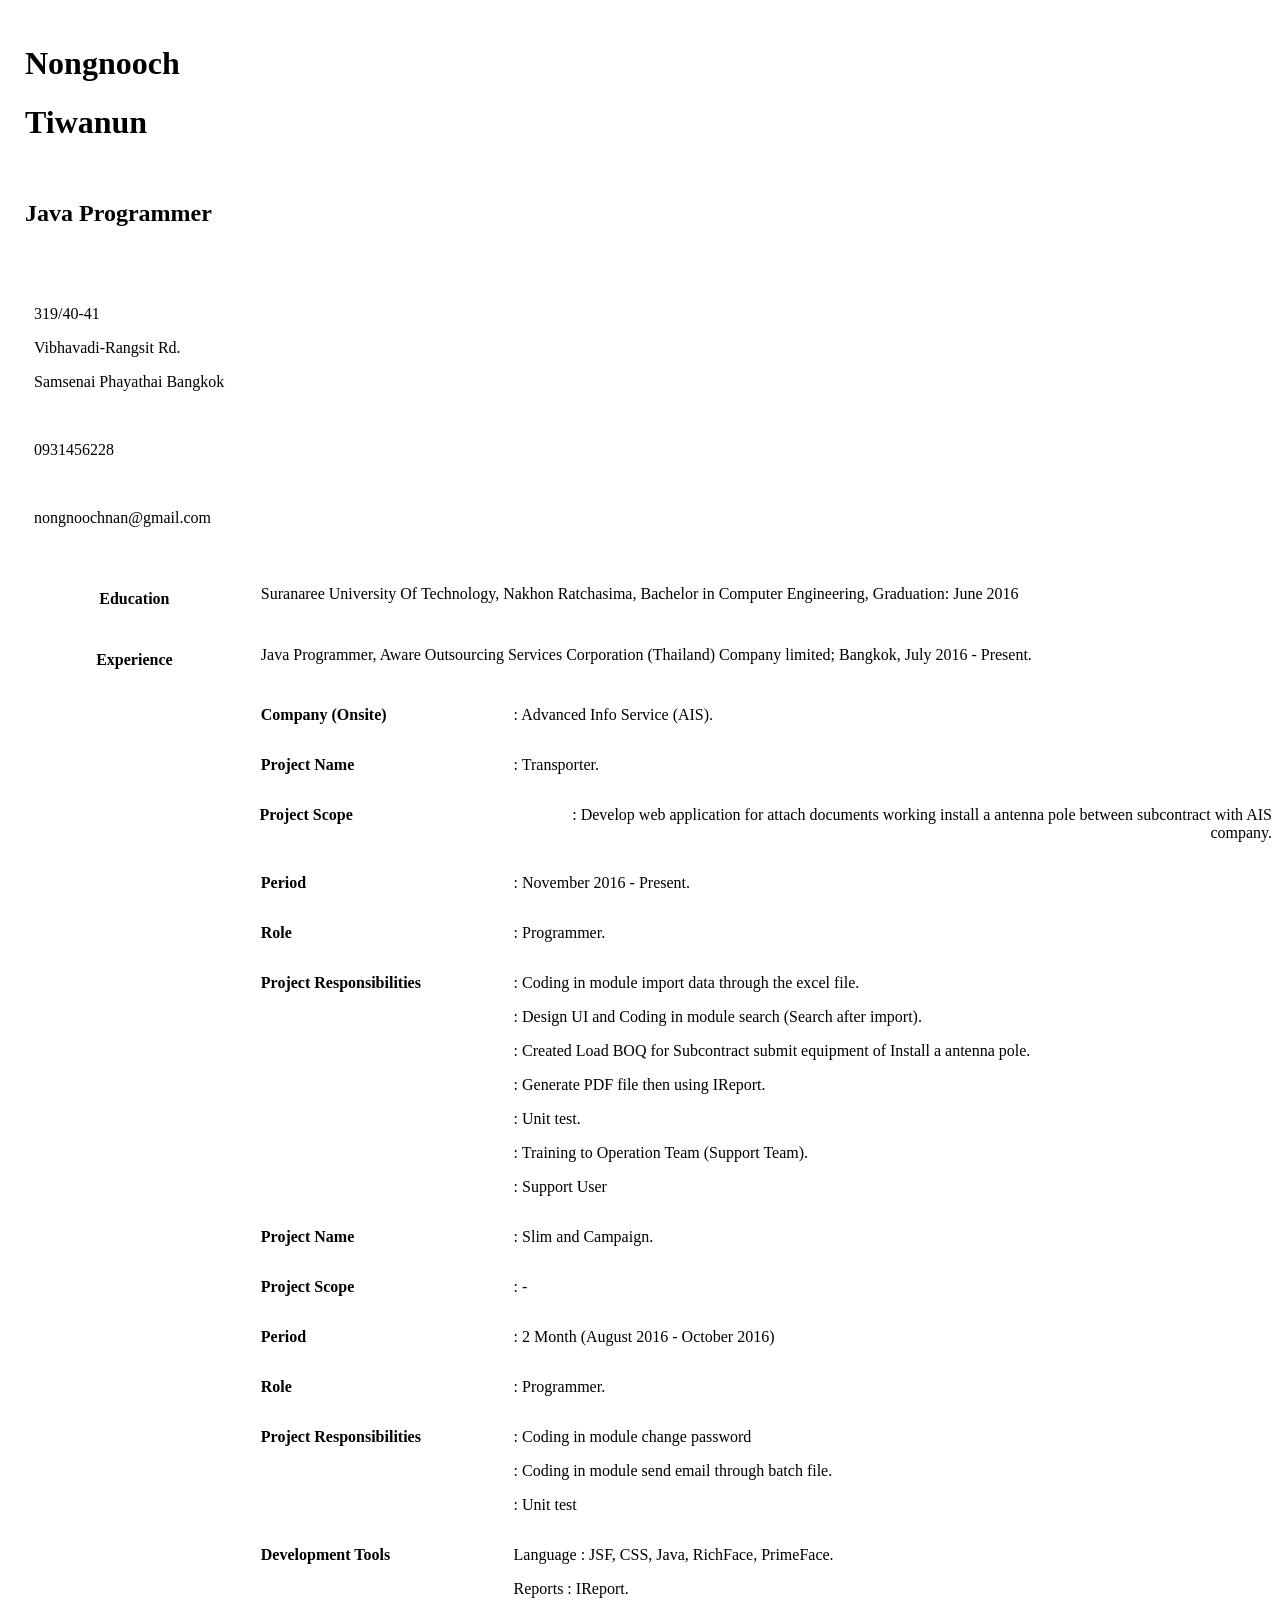
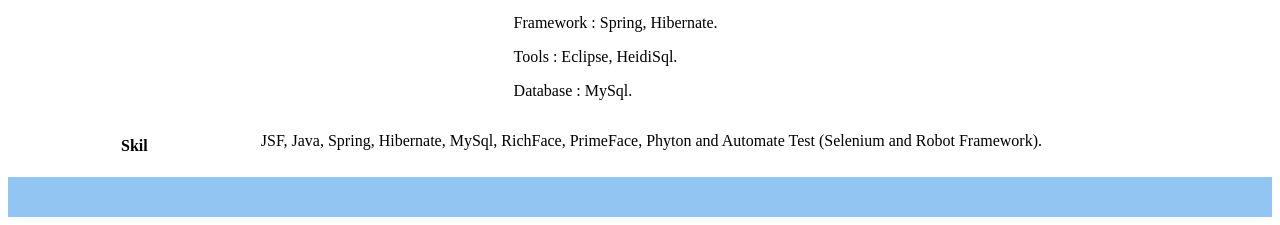
<file: nongnooch.html>
<!DOCTYPE html>
<html lang="en">
<head>
    <meta charset="UTF-8">
    <meta name="viewport" content="width=device-width, initial-scale=1.0">
    <meta http-equiv="X-UA-Compatible" content="ie=edge">
    <title>Nongnooch</title>
    <link href="style.css" rel="stylesheet">

</head>
<body>
    <div class="flex-container" style="width:100%;">
        <div style="width:50%; margin:1px;">
            <h1>Nongnooch</h1>
            <h1>Tiwanun</h1><br>
            <h2>Java Programmer</h2>
        </div>
        <div class="description">
            <p>319/40-41</p>
            <p>Vibhavadi-Rangsit Rd.</p>
            <p>Samsenai Phayathai Bangkok</p><br>
            <p>0931456228</p><br>
            <p>nongnoochnan@gmail.com</p>
        </div>
    </div>
    <div class="flex-container-for-description">
        <div style="text-align:center; width:20%; vertical-align: text-top;">
            <h4>Education</h4>
        </div>
        <div style="text-align:left">
            <p>Suranaree University Of Technology, Nakhon Ratchasima, Bachelor in 
                Computer Engineering, Graduation: June 2016</p>
        </div>
    </div>
    <div class="flex-container-for-description">
        <div style="text-align:center; width:20%; vertical-align: text-top;">
            <h4>Experience</h4>
        </div>
        <div style="text-align:left">
            <p>Java Programmer, Aware Outsourcing Services Corporation (Thailand) Company limited; 
                Bangkok, July 2016 - Present.</p>
        </div>
    </div>
    <div class="flex-container-for-description">
        <div style="width:20%;"></div>
        <div style="width:20%;">
            <p style="font-weight:bold;">Company (Onsite)</p>
        </div>
        <div>
            <p>: Advanced Info Service (AIS).</p>
        </div>
    </div>
    <div class="flex-container-for-description">
        <div style="width:20%;"></div>
        <div style="width:20%;">
            <p style="font-weight:bold;">Project Name</p>
        </div>
        <div style="text-align:right">
            <p>: Transporter.</p>
        </div>
    </div>
    <div class="flex-container-for-description">
        <div style="width:20%;"></div>
        <div style="width:20%;">
            <p style="font-weight:bold;">Project Scope</p>
        </div>
        <div style="text-align:right">
            <p>: Develop web application for attach documents working
                install a antenna pole between subcontract with AIS company.</p>
        </div>
    </div>
    <div class="flex-container-for-description">
        <div style="width:20%;"></div>
        <div style="width:20%;">
            <p style="font-weight:bold;">Period</p>
        </div>
        <div style="text-align:left">
            <p>:  November 2016 - Present.</p>
        </div>
    </div>
    <div class="flex-container-for-description">
        <div style="width:20%;"></div>
        <div style="width:20%;">
            <p style="font-weight:bold;">Role</p>
        </div>
        <div style="text-align:left">
            <p>: Programmer.</p>
        </div>
    </div>
    <div class="flex-container-for-description">
        <div style="width:20%;"></div>
        <div style="width:20%;">
            <p style="font-weight:bold;">Project Responsibilities</p>
        </div>
        <div style="text-align:left">
            <p>: Coding in module import data through the excel file.</p>
            <p>: Design UI and Coding in module search (Search after import).</p>
            <p>: Created Load BOQ for Subcontract submit equipment of Install a antenna pole.</p>
            <p>: Generate PDF file then using IReport.</p>
            <p>: Unit test.</p>
            <p>: Training to Operation Team (Support Team).</p>
            <p>: Support User</p>
        </div>
    </div>
    <div class="flex-container-for-description">
        <div style="width:20%;"></div>
        <div style="width:20%;">
            <p style="font-weight:bold;">Project Name</p>
        </div>
        <div style="text-align:right">
            <p>: Slim and Campaign.</p>
        </div>
    </div>
    <div class="flex-container-for-description">
        <div style="width:20%;"></div>
        <div style="width:20%;">
            <p style="font-weight:bold;">Project Scope</p>
        </div>
        <div style="text-align:right">
            <p>: -</p>
        </div>
    </div>
    <div class="flex-container-for-description">
        <div style="width:20%;"></div>
        <div style="width:20%;">
            <p style="font-weight:bold;">Period</p>
        </div>
        <div style="text-align:left">
            <p>: 2 Month (August 2016 - October 2016)</p>
        </div>
    </div>
    <div class="flex-container-for-description">
        <div style="width:20%;"></div>
        <div style="width:20%;">
            <p style="font-weight:bold;">Role</p>
        </div>
        <div style="text-align:left">
            <p>: Programmer.</p>
        </div>
    </div>
    <div class="flex-container-for-description">
        <div style="width:20%;"></div>
        <div style="width:20%;">
            <p style="font-weight:bold;">Project Responsibilities</p>
        </div>
        <div style="text-align:left">
            <p>: Coding in module change password</p>
            <p>: Coding in module send email through batch file.</p>
            <p>: Unit test</p>
        </div>
    </div>
    <div class="flex-container-for-description">
        <div style="width:20%;"></div>
        <div style="width:20%;">
            <p style="font-weight:bold;">Development Tools</p>
        </div>
        <div style="text-align:left">
            <p>Language  : JSF, CSS, Java, RichFace, PrimeFace.</p>
            <p>Reports   : IReport.</p>
            <p>Framework : Spring, Hibernate.</p>
            <p>Tools     : Eclipse, HeidiSql.</p>
            <p>Database  : MySql.</p>
        </div>
    </div>
    <div class="flex-container-for-description">
        <div style="text-align:center; width:20%; vertical-align: text-top;">
            <h4>Skil</h4>
        </div>
        <div style="text-align:left">
            <p>JSF, Java, Spring, Hibernate, MySql, RichFace, PrimeFace, 
                Phyton and Automate Test (Selenium and Robot Framework).</p>
        </div>
    </div>
    <div class="footer"></div>
    
</body>
</html>
</file>
<file: style.css>
.root {
    display: flex;
    background-color: rgb(147, 197, 243);
    flex-direction: row;
}
.block-img {
    width: 480px;
}
.img{
    width: 100%;
}
.flex-container>div {
    margin: 10px;
    padding: 16px; 
}
.footer{
    background-color: rgb(147, 197, 243);
    padding: 20px;
    
}
.flex-container-for-description{
    display: flex;
    width: 100%;    
}
.divForSubject{
    width:20%;
}

subject{
    text-align:center; 
    width:20%; 
    vertical-align: text-top;
}
.address{
    text-align:right; 
    width:50%;
}
@media only screen and (max-width: 480px) {
    
    .root {
        flex-direction: column;
        background-color: rgb(147, 197, 243);
    }
    .img{
    width: 100%;
    }
    
    .flex-container-for-description{
        display: flex;
        width: 100%;
        flex-direction: column;
         
    }
    .address{
        text-align:left; 
        width:50%;
    }
    .block-img {
        width: 100%;
    }
    .divForSubject{
    width:100%;
    } 
}
</file>
